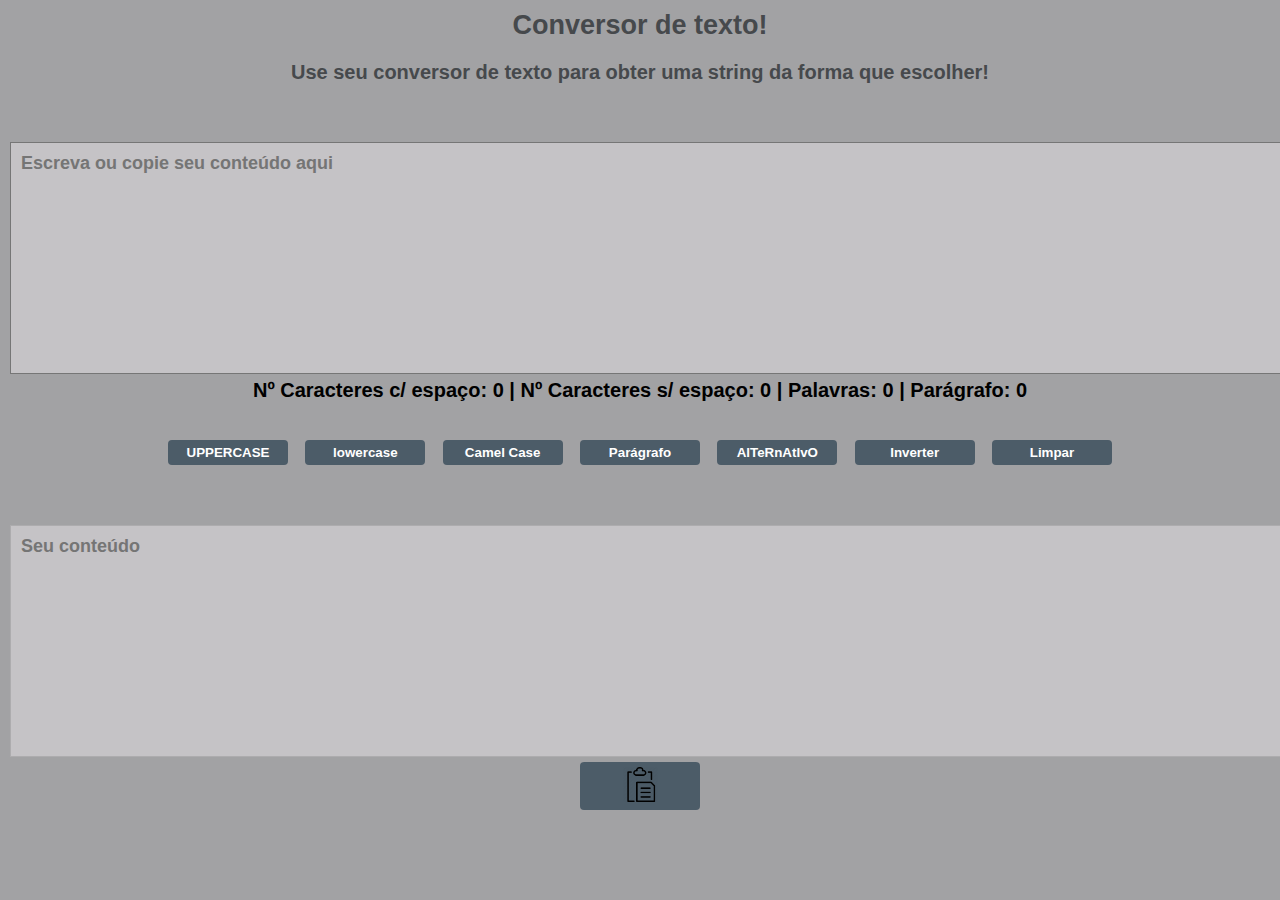
<file: index.html>
<!DOCTYPE html>
<html>
<head>
    <meta charset="UTF-8">
    <meta name="viewport" content="width=device-width, initial-scale=1.0">
    <title>Conversor De Texto</title>
    <link rel="stylesheet" href="./asssets/CSS/mobile.css"  media="screen and (max-width: 768px)">
    <link rel="stylesheet" href="./asssets/CSS/desktop.css" media="screen and (min-width: 768px)">
    <link rel="shortcut icon" href="./asssets/Images/pencil.png" type="image/x-icon">
</head>
<body>
    <main>
            <div class="left">
                <div class="titulo">
                    <h1>Conversor de texto!</h1>
                    <h2>Use seu conversor de texto para obter uma string da forma que escolher!</h2>
                </div>
                    <div class="caracter">
                        
                        <textarea name="string" placeholder="Escreva ou copie seu conteúdo aqui" id="entrada" cols="120" style="resize: none; margin-top: 3%; background-color: #C5C3C6; overflow: auto;" rows="10"></textarea>
                        <div class="counts">
                            Nº Caracteres c/ espaço: <span id="numeroCarac">0</span> | Nº Caracteres s/ espaço: <span id="numeroCaracEspaco">0</span> | Palavras: <span id="frases">0</span> | Parágrafo: <span id="linhas">0</span>
                        </div>
                        <div class="radios">
                            <button title="Formate em UpperCase seu texto" type="button" id="uppercase">UPPERCASE</button>
                            <button title="Formate em LowerCase seu texto" type="button" id="lowercase">lowercase</button>
                            <button title="Formate em Camel Case seu texto" type="button" id="camelcase">Camel Case</button>
                            <button title="Formate em Paragráfo seu texto" type="button" id="paragrafo">Parágrafo</button>
                            <button title="Deixe seu texto personalizado" type="button" id="alternativo">AlTeRnAtIvO</button>
                            <button title="Inverta seu texto" type="button" id="inverter">Inverter</button>
                            <button title="Limpar seu texto" type="button" id="reset">Limpar</button>
                        </div>
                        
                        <br />
                        <textarea class="textarea" name="saida" id="saida" placeholder="Seu conteúdo" cols="120" disabled style="resize: none; margin-top: 3%; background-color: #C5C3C6; overflow: auto;" rows="10"></textarea>
                        <br />
                        <div class="tooltip">
                            <button id="Cpy">
                                <span class="tooltiptext" id="myTooltip">Copie para clipboard</span><img src="./asssets/Images/copiar.png" alt="" style="height: 35px; width: 35px; background-color: #4C5C68;" />
                            </button>
                        </div>
                    </div>
            </div>
            
    </main>
    <script src="./asssets/JS/variaveis.js"></script>
    <script src="./asssets/JS/contador.js"></script>
    <script src="./asssets/JS/funcionalidades.js"></script>
</body>
</html>
</file>
<file: asssets/CSS/mobile.css>
* {
  margin: 0;
  padding: 0;
  box-sizing: border-box;
  background-color: #A2A2A4 ;
  
}

html, body {
  width: 100vw;
  height: 100vh;
  align-items: center;
  text-align: center;
}

.radios{
  margin-top: 3vh;
  display: inline-block;
  margin-left: 10vw;
}

textarea {
  width: 150vw;
  margin-bottom: 30px;
  font-size: 18px;
  font-weight: 700;
  font-family: 'Roboto',  sans-serif;
  color: #555;
  outline: none;
  padding: 10px;
}

.resultado {
  margin-top: 3vh;
  display: flex;
  justify-content: space-between;
  padding-left: 2rem;
  padding-right: 2rem;
  width: 80vw;
  margin-left: 10vw;
}
.titulo {
  margin-left: 40vw;
  width: 100vw;
}

.titulo>h1 {
  color: #46494C;
  text-align: center;
  font-family: 'Roboto',  sans-serif;
  font-weight:bold;
  font-size:27px;
  padding:10px 10px;
  align-items: center;
}
.titulo>h2 {
  color: #46494C;
  text-align: center;
  font-family: 'Roboto',  sans-serif;
  font-weight:bold;
  font-size:20px;
}

.counts {
  margin-bottom: 35px;
}

.caracter {
  height: 50vw;
  width: 100vh;
  text-align: center;
  align-items: center;
  font-family: 'Roboto',  sans-serif;
  font-weight:bold;
  font-size:20px;
  padding:10px 10px;
}

button {
  border: 0;
  padding: 5px 5px;
  font-weight: 700;
  display: inline-block;
  border-radius:4px;
  cursor:pointer;
  width: 120px;
  font-family: 'Roboto',  sans-serif;
  text-decoration:none;
  border-color:#4C5C68;
  background-color: #4C5C68;
  color:#fff;
  text-align: center;
  outline: none;
  margin-bottom: 30px;
}



.tooltip {
  position: relative;
  display: inline-block;
  margin-bottom: 5%;
}

.tooltip .tooltiptext {
  visibility: hidden;
  background-color: #555;
  color: #fff;
  text-align: center;
  border-radius: 6px;
  padding: 5px;
  position: absolute;
  z-index: 1;
  bottom: 100%;
  left: 50%;
  opacity: 0;
  transition: opacity 0.3s;
}

.tooltip .tooltiptext::after {
  content: "";
  position: absolute;
  top: 100%;
  left: 50%;
  border-width: 5px;
  border-style: solid;
  border-color: #555 transparent transparent transparent;
}

.tooltip:hover .tooltiptext {
  visibility: visible;
  opacity: 1;
}
</file>
<file: asssets/CSS/desktop.css>
* {
    margin: 0;
    padding: 0;
    box-sizing: border-box;
    background-color: #A2A2A4 ;
}

html, body {
    height: 100%;
    width: 100%;
    background-color: #A2A2A4 ;
}

main {
    width: 100%;
    height: 100%;
    display: flex;
    flex-direction: row;
}

/* Works on Firefox */
* {
    scrollbar-width: thin;
    scrollbar-color: #79797C #46494C;
  }
  
  /* Works on Chrome, Edge, and Safari */
  *::-webkit-scrollbar {
    width: 12px;
  }
  
  *::-webkit-scrollbar-track {
    background: #79797C;
  }
  
  *::-webkit-scrollbar-thumb {
    background-color: #46494C;
    border-radius: 20px;
    border: 3px solid #79797C;
  }



.left {
    width: 100%;
    height: 100%;
    background-color: #A2A2A4 ;
}

.radios{
    margin-top: 3%;
    display: flex;
    justify-content: space-between;
    padding-left: 2rem;
    padding-right: 2rem;
    width: 80%;
    margin-left: 10%;
}

.resultado {
    margin-top: 3%;
    display: flex;
    justify-content: space-between;
    padding-left: 2rem;
    padding-right: 2rem;
    width: 80%;
    margin-left: 10%;
}

.titulo>h1 {
    color: #46494C;
    text-align: center;
    font-family: 'Roboto',  sans-serif;
    font-weight:bold;
    font-size:27px;
    padding:10px 10px;
}
.titulo>h2 {
    color: #46494C;
    text-align: center;
    font-family: 'Roboto',  sans-serif;
    font-weight:bold;
    font-size:20px;
    padding:10px 10px;
}

    .caracter {
        height: 50%;
        width: 100%;
        text-align: center;
        font-family: 'Roboto',  sans-serif;
        font-weight:bold;
        font-size:20px;
        padding:10px 10px;
    }
    
    button {
        border: 0;
        padding: 5px 8px;
        font-weight: 700;
        display: inline-block;
        border-radius:4px;
        cursor:pointer;
        width: 120px;
        font-family: 'Roboto',  sans-serif;
        text-decoration:none;
        border-color:#4C5C68;
        background-color: #4C5C68;
        color:#fff;
        text-align: center;
        outline: none;
        
    }

    textarea {
        font-size: 18px;
        font-weight: 700;
        font-family: 'Roboto',  sans-serif;
        color: #555;
        outline: none;
        padding: 10px;
    }

    .tooltip {
        position: relative;
        display: inline-block;
        margin-bottom: 5%;
      }
      
      .tooltip .tooltiptext {
        visibility: hidden;
        background-color: #555;
        color: #fff;
        text-align: center;
        border-radius: 6px;
        padding: 5px;
        position: absolute;
        z-index: 1;
        bottom: 100%;
        left: 50%;
        opacity: 0;
        transition: opacity 0.3s;
      }
      
      .tooltip .tooltiptext::after {
        content: "";
        position: absolute;
        top: 100%;
        left: 50%;
        border-width: 5px;
        border-style: solid;
        border-color: #555 transparent transparent transparent;
      }
      
      .tooltip:hover .tooltiptext {
        visibility: visible;
        opacity: 1;
      }
</file>
